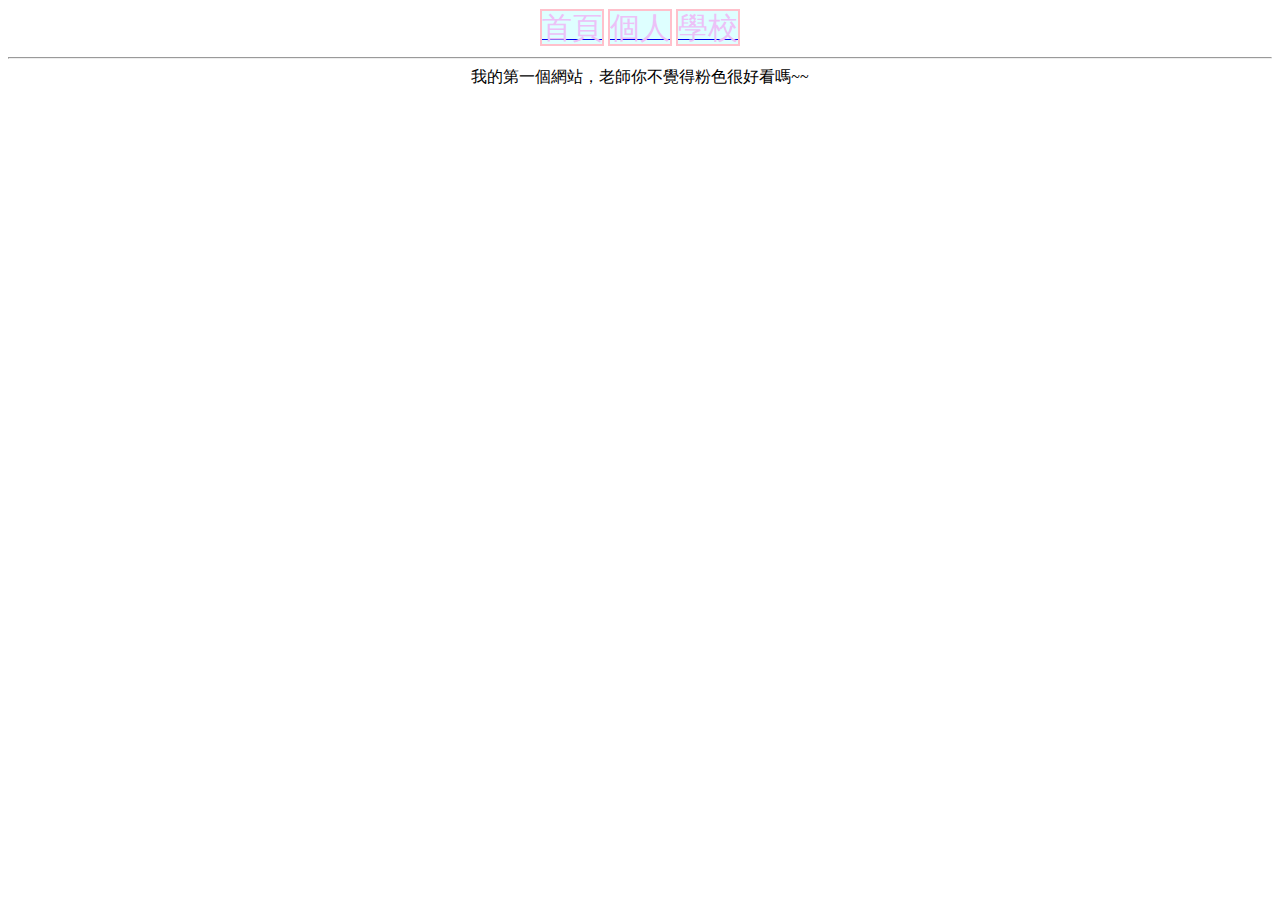
<file: index.html>
<!DOCTYPE html>
<html>
  <head>
   <meta charset="UTF-8">
   <title>我的網站</title>
   <link rel="stylesheet" href="./style.css">
  </head>
  <body>
   <a href="index.html"><div class="btn">首頁</div></a>
   <a href="person.html"><div class="btn">個人</div></a>
   <a href="http://www.ncyu.edu.tw" target="_blank"><div class="btn">學校</div></a>
   <hr>
   <hl>我的第一個網站，老師你不覺得粉色很好看嗎~~</hl>
  </body>
</html>
</file>
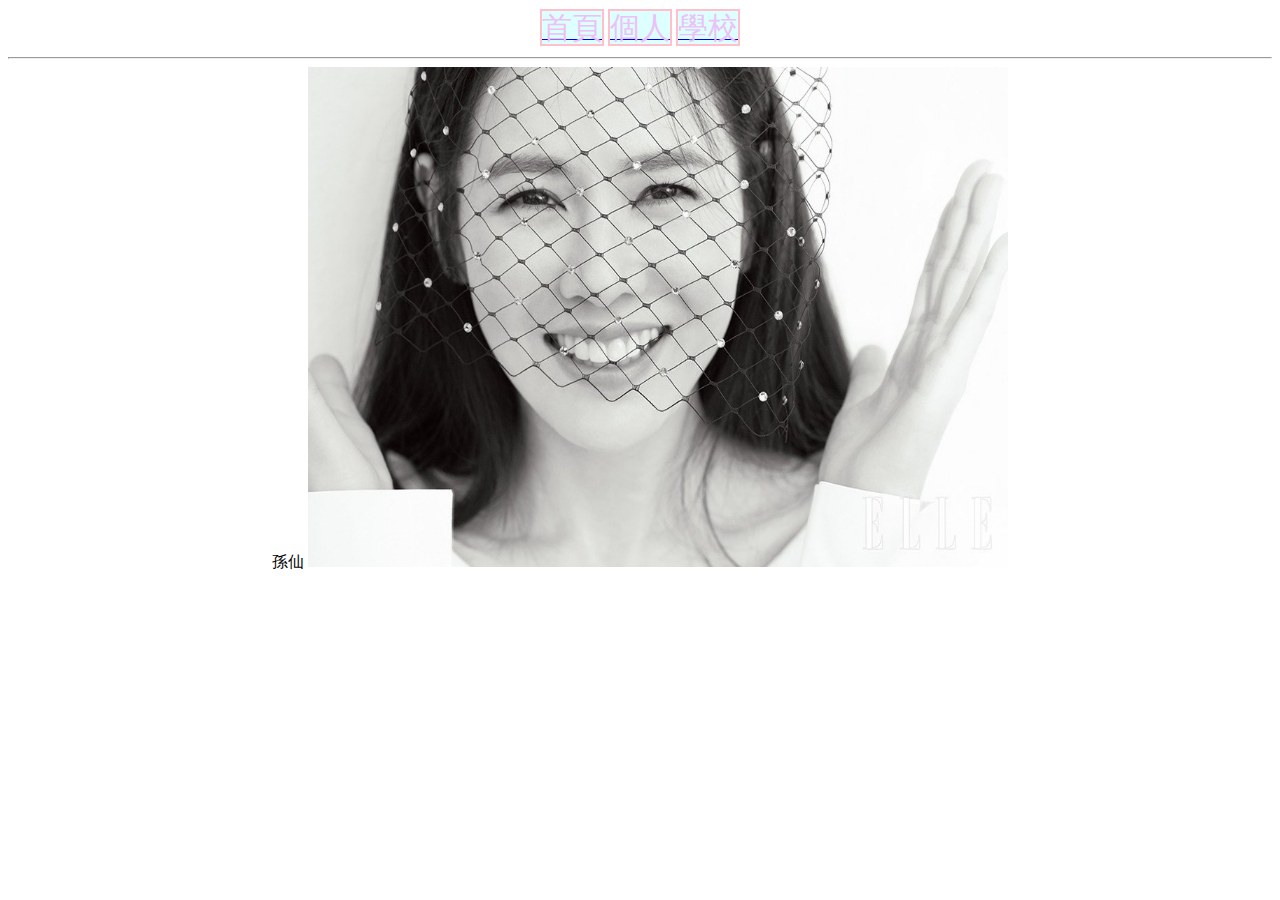
<file: person.html>
<!DOCTYPE html>
<html>
  <head>
   <meta charset="UTF-8">
   <title>我的網站</title>
   <link rel="stylesheet" href="./style.css">
  </head>
  <body>
   <a href="index.html"><div class="btn">首頁</div></a>
   <a href="person.html"><div class="btn">個人</div></a>
   <a href="http://www.ncyu.edu.tw"><div class="btn">學校</div></a>
   <hr>
   <hl>孫仙</hl>
   <img src="./img/sonyejin.jpg" alt="是仙女" width="700" height="500">
  </body>
</html>
</file>
<file: style.css>
body{
   text-align: center;
}
.btn{
  border: solid 2px pink;
  width: 100px;
  height: 100px;
  display: inline;
  font-size: 30px;
  color: #ecc1f7;
  background-color: #deffff;
}
</file>
